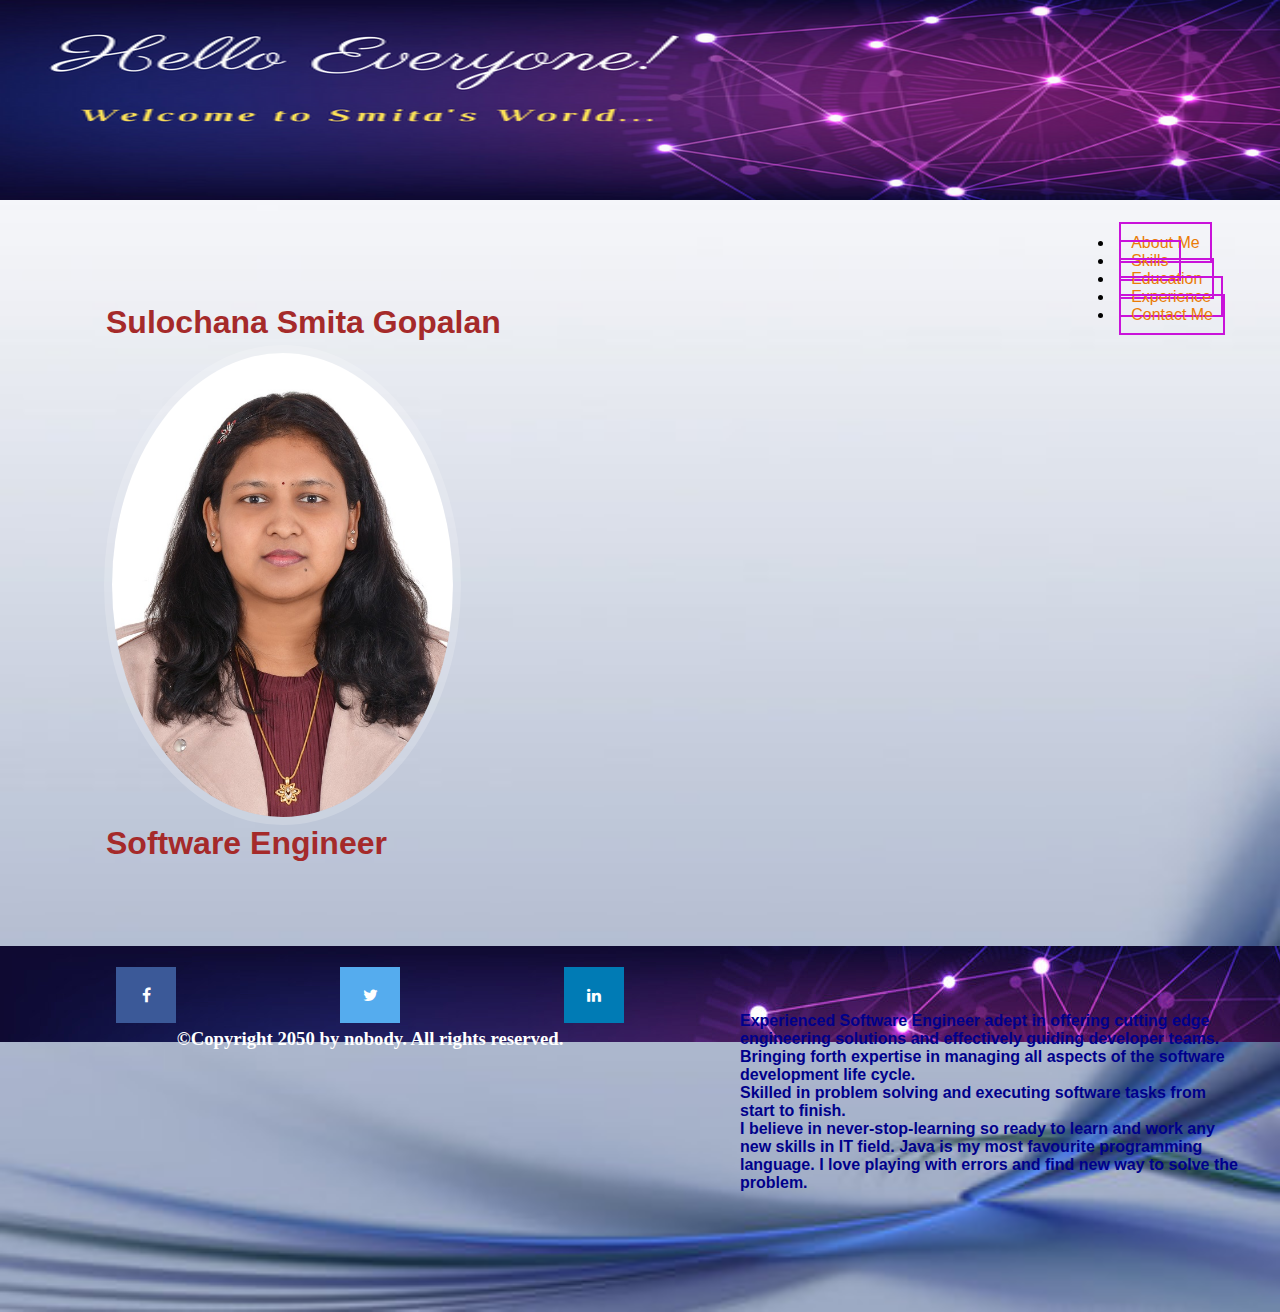
<file: index.html>
<!DOCTYPE html>
<html lang="en">

<head>
    <meta charset="UTF-8">
    <meta name="viewport" content="width=device-width, initial-scale=1.0">
    <title>My Profile</title>
    <link rel="stylesheet" href="style.css">
    <link href="https://cdn.jsdelivr.net/npm/bootstrap@5.2.2/dist/css/bootstrap.min.css" rel="stylesheet"
        integrity="sha384-Zenh87qX5JnK2Jl0vWa8Ck2rdkQ2Bzep5IDxbcnCeuOxjzrPF/et3URy9Bv1WTRi" crossorigin="anonymous">
    <script src="https://cdn.jsdelivr.net/npm/bootstrap@5.2.2/dist/js/bootstrap.bundle.min.js"
        integrity="sha384-OERcA2EqjJCMA+/3y+gxIOqMEjwtxJY7qPCqsdltbNJuaOe923+mo//f6V8Qbsw3"
        crossorigin="anonymous"></script>
    <link rel="stylesheet" href="https://cdnjs.cloudflare.com/ajax/libs/font-awesome/4.7.0/css/font-awesome.min.css">
</head>

<body>
    <header>
        <div>
            <img src="./Images/Hello Everyone!.png" alt="head-image" height="200px" width="100%">
        </div>
        <div class="navigation">
            <ul class="nav justify-content-center">
                <li class="nav-item">
                    <a class="nav-link active" aria-current="page" href="index.html">About Me</a>
                </li>
                <li class="nav-item">
                    <a class="nav-link" href="Skills.html">Skills</a>
                </li>
                <li class="nav-item">
                    <a class="nav-link" href="Education.html">Education</a>
                </li>
                <li class="nav-item">
                    <a class="nav-link" href="Experience.html">Experience</a>
                </li>
                <li class="nav-item">
                    <a class="nav-link" href="contact.html">Contact Me</a>
                </li>
            </ul>
        </div>
    </header>
    <!-- Aside Start -->
    <div>
        <div class="side">
            <div class="row">
                <div class="column">
                    <h1>Sulochana Smita Gopalan</h1>
                </div>
                <div class="column">
                    <img src="/Images/Head image.jpg" alt="Photo" id="ProfileImage">
                </div>
                <div class="column">
                    <h1>Software Engineer</h1>
                </div>
            </div>
        </div>
        <!-- Aside End -->
        <!-- Aside About Me in right side Start -->
        <span>
            <div actical class="sidebar" id="textright">

                <p>
                <h4>Experienced Software Engineer adept in offering cutting edge engineering solutions and effectively
                    guiding developer teams. Bringing forth expertise in managing all aspects of the software
                    development
                    life cycle.<br>Skilled in problem solving and executing software tasks from start to finish.
                    </p>
                    <p>
                        I believe in never-stop-learning so ready to learn and work any new skills in IT field.
                        Java is my most favourite programming language. I love playing with errors and find new way to
                        solve the problem.
                    </p>
                </h4>
            </div>
    </div>
    <!-- About Me End -->
    <!-- Footer Start -->
    <footer>
        <a href="#" class="fa fa-facebook"></a>
        <a href="#" class="fa fa-twitter"></a>
        <a href="#" class="fa fa-linkedin"></a>
        <h3>©Copyright 2050 by nobody.
            All rights reserved.</h3>
    </footer>
    <!-- Footer End -->
</body>

</html>
</file>
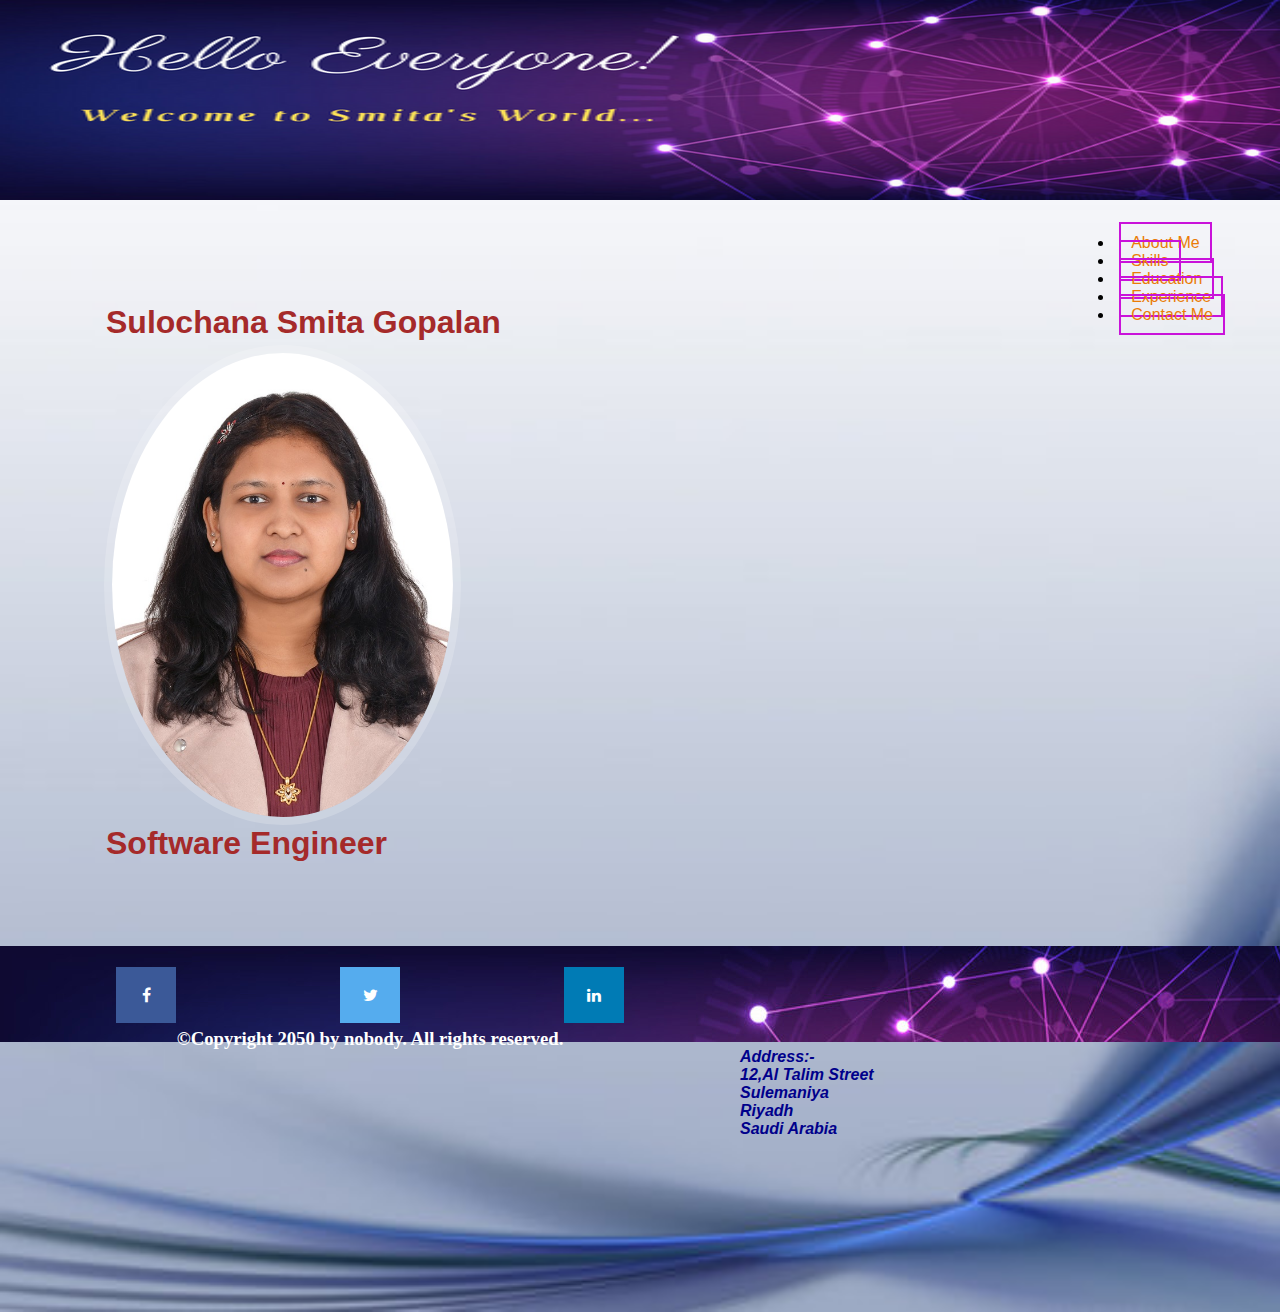
<file: contact.html>
<!DOCTYPE html>
<html lang="en">

<head>
    <meta charset="UTF-8">
    <meta name="viewport" content="width=device-width, initial-scale=1.0">
    <title>Contact Me</title>
    <link rel="Stylesheet" href="style.css">
    <link rel="stylesheet" href="https://stackpath.bootstrapcdn.com/bootstrap/5.0.0-alpha1/css/bootstrap.min.css"
        integrity="sha384-r4NyP46KrjDleawBgD5tp8Y7UzmLA05oM1iAEQ17CSuDqnUK2+k9luXQOfXJCJ4I" crossorigin="anonymous">
    <script src="https://cdn.jsdelivr.net/npm/popper.js@1.16.0/dist/umd/popper.min.js"
        integrity="sha384-Q6E9RHvbIyZFJoft+2mJbHaEWldlvI9IOYy5n3zV9zzTtmI3UksdQRVvoxMfooAo"
        crossorigin="anonymous"></script>
    <script src="https://stackpath.bootstrapcdn.com/bootstrap/5.0.0-alpha1/js/bootstrap.min.js"
        integrity="sha384-oesi62hOLfzrys4LxRF63OJCXdXDipiYWBnvTl9Y9/TRlw5xlKIEHpNyvvDShgf/"
        crossorigin="anonymous"></script>
    <link rel="stylesheet" href="https://cdnjs.cloudflare.com/ajax/libs/font-awesome/4.7.0/css/font-awesome.min.css">
</head>

<body>


    <header>
        <div>
            <img src="./Images/Hello Everyone!.png" alt="head-image" height="200px" width="100%">
        </div>
        <div class="navigation">
            <ul class="nav justify-content-center">
                <li class="nav-item">
                    <a class="nav-link" href="index.html">About Me</a>
                </li>
                <li class="nav-item">
                    <a class="nav-link" href="Skills.html">Skills</a>
                </li>
                <li class="nav-item">
                    <a class="nav-link" href="Education.html">Education</a>
                </li>
                <li class="nav-item">
                    <a class="nav-link" href="Experience.html">Experience</a>
                </li>
                <li class="nav-item">
                    <a class="nav-link active" aria-current="page" href="contact.html">Contact Me</a>
                </li>
            </ul>
        </div>
    </header>
    <!-- Aside Start -->
    <div>
        <div class="side">
            <div class="row">
                <div class="column">
                    <h1>Sulochana Smita Gopalan</h1>
                </div>
                <div class="column">
                    <img src="/Images/Head image.jpg" alt="Photo" id="ProfileImage">
                </div>
                <div class="column">
                    <h1>Software Engineer</h1>
                </div>
            </div>
        </div>
        <!-- Aside End -->
        <!-- Aside About Me in right side Start -->
        <div class="sidebar" id="textright">

            <address>
                <h4> <br><br> Address:- <br>12,Al Talim Street<br> Sulemaniya<br>Riyadh<br>Saudi Arabia</h4>
            </address>
        </div>
    </div>

    <!-- About Me End -->
    <!-- Footer Start -->
    <footer>
        <a href="#" class="fa fa-facebook"></a>
        <a href="#" class="fa fa-twitter"></a>
        <a href="#" class="fa fa-linkedin"></a>
        <h3>©Copyright 2050 by nobody.
            All rights reserved.</h3>
    </footer>
    <!-- Footer End -->
</body>

</html>
</file>
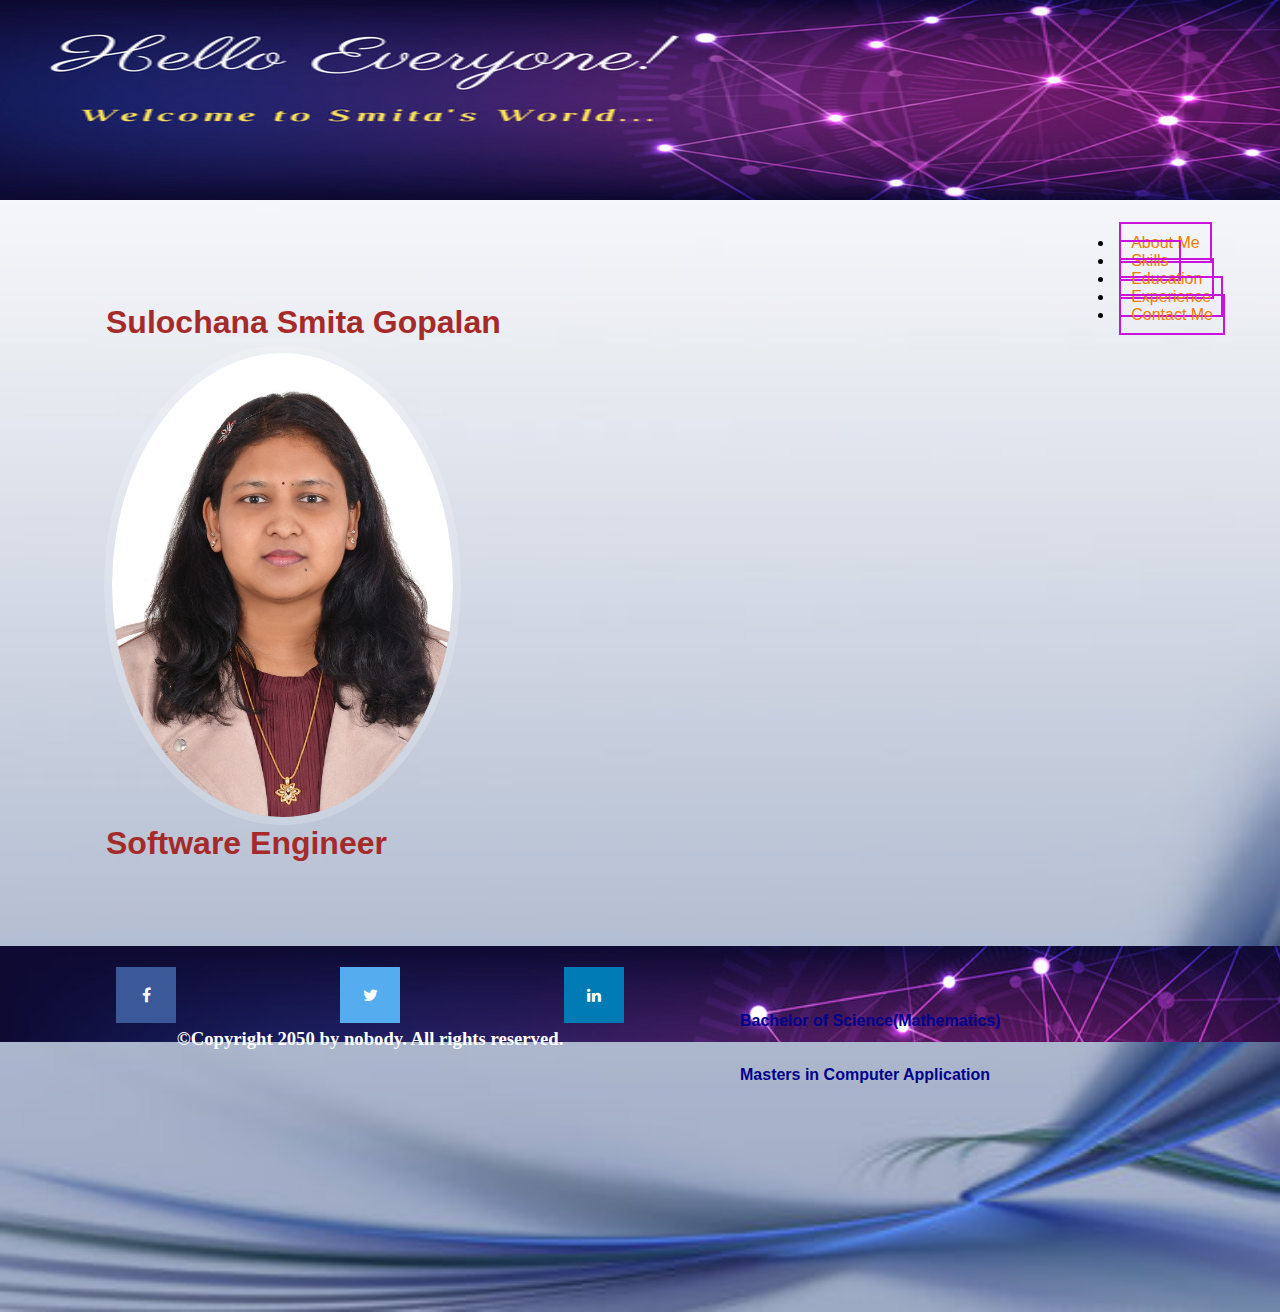
<file: Education.html>
<!DOCTYPE html>
<html lang="en">

<head>
    <meta charset="UTF-8">
    <meta name="viewport" content="width=device-width, initial-scale=1.0">
    <title>Education</title>
    <link rel="Stylesheet" href="style.css">
    <link rel="stylesheet" href="https://stackpath.bootstrapcdn.com/bootstrap/5.0.0-alpha1/css/bootstrap.min.css"
        integrity="sha384-r4NyP46KrjDleawBgD5tp8Y7UzmLA05oM1iAEQ17CSuDqnUK2+k9luXQOfXJCJ4I" crossorigin="anonymous">
    <script src="https://cdn.jsdelivr.net/npm/popper.js@1.16.0/dist/umd/popper.min.js"
        integrity="sha384-Q6E9RHvbIyZFJoft+2mJbHaEWldlvI9IOYy5n3zV9zzTtmI3UksdQRVvoxMfooAo"
        crossorigin="anonymous"></script>
    <script src="https://stackpath.bootstrapcdn.com/bootstrap/5.0.0-alpha1/js/bootstrap.min.js"
        integrity="sha384-oesi62hOLfzrys4LxRF63OJCXdXDipiYWBnvTl9Y9/TRlw5xlKIEHpNyvvDShgf/"
        crossorigin="anonymous"></script>
    <link rel="stylesheet" href="https://cdnjs.cloudflare.com/ajax/libs/font-awesome/4.7.0/css/font-awesome.min.css">
</head>

<body>
    <header>
        <div>
            <img src="./Images/Hello Everyone!.png" alt="head-image" height="200px" width="100%">
        </div>
        <div class="navigation">
            <ul class="nav justify-content-center">
                <li class="nav-item">
                    <a class="nav-link" href="index.html">About Me</a>
                </li>
                <li class="nav-item">
                    <a class="nav-link" href="Skills.html">Skills</a>
                </li>
                <li class="nav-item">
                    <a class="nav-link active" aria-current="page" href="Education.html">Education</a>
                </li>
                <li class="nav-item">
                    <a class="nav-link" href="Experience.html">Experience</a>
                </li>
                <li class="nav-item">
                    <a class="nav-link" href="contact.html">Contact Me</a>
                </li>
            </ul>
        </div>
    </header>
    <!-- Aside Start -->
    <div>
        <div class="side">
            <div class="row">
                <div class="column">
                    <h1>Sulochana Smita Gopalan</h1>
                </div>
                <div class="column">
                    <img src="/Images/Head image.jpg" alt="Photo" id="ProfileImage">
                </div>
                <div class="column">
                    <h1>Software Engineer</h1>
                </div>
            </div>
        </div>
        <!-- Aside End -->
        <!-- Aside About Me in right side Start -->
        <div artical class="sidebar" id="textright">

            <h4>
                <p>Bachelor of Science(Mathematics)<br><br><br>Masters in Computer Application</p>
            </h4>
        </div>
    </div>
    <!-- About Me End -->
    <!-- Footer Start -->
    <footer>
        <a href="#" class="fa fa-facebook"></a>
        <a href="#" class="fa fa-twitter"></a>
        <a href="#" class="fa fa-linkedin"></a>
        <h3>©Copyright 2050 by nobody.
            All rights reserved.</h3>
    </footer>
    <!-- Footer End -->
</body>

</html>
</file>
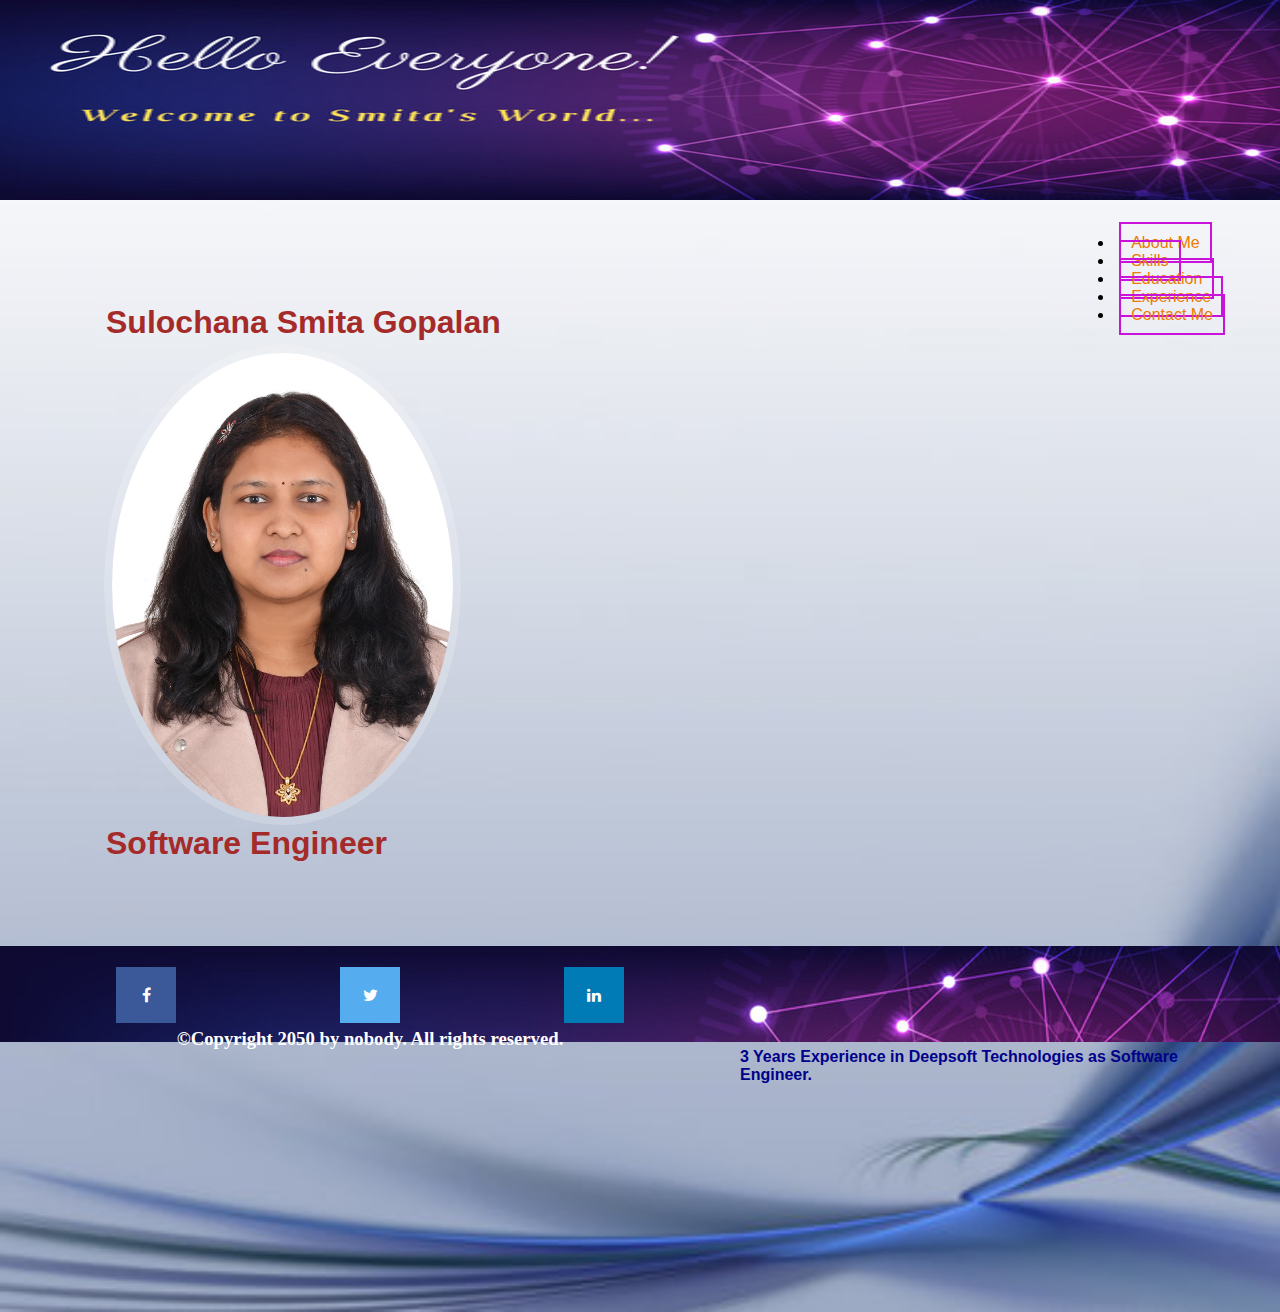
<file: Experience.html>
<!DOCTYPE html>
<html lang="en">

<head>
    <meta charset="UTF-8">
    <meta name="viewport" content="width=device-width, initial-scale=1.0">
    <title>Experience</title>
    <link rel="Stylesheet" href="style.css">
    <link rel="stylesheet" href="https://stackpath.bootstrapcdn.com/bootstrap/5.0.0-alpha1/css/bootstrap.min.css"
        integrity="sha384-r4NyP46KrjDleawBgD5tp8Y7UzmLA05oM1iAEQ17CSuDqnUK2+k9luXQOfXJCJ4I" crossorigin="anonymous">
    <script src="https://cdn.jsdelivr.net/npm/popper.js@1.16.0/dist/umd/popper.min.js"
        integrity="sha384-Q6E9RHvbIyZFJoft+2mJbHaEWldlvI9IOYy5n3zV9zzTtmI3UksdQRVvoxMfooAo"
        crossorigin="anonymous"></script>
    <script src="https://stackpath.bootstrapcdn.com/bootstrap/5.0.0-alpha1/js/bootstrap.min.js"
        integrity="sha384-oesi62hOLfzrys4LxRF63OJCXdXDipiYWBnvTl9Y9/TRlw5xlKIEHpNyvvDShgf/"
        crossorigin="anonymous"></script>
    <link rel="stylesheet" href="https://cdnjs.cloudflare.com/ajax/libs/font-awesome/4.7.0/css/font-awesome.min.css">
</head>

<body>
    <header>
        <div>
            <img src="./Images/Hello Everyone!.png" alt="head-image" height="200px" width="100%">
        </div>
        <div class="navigation">
            <ul class="nav justify-content-center">
                <li class="nav-item">
                    <a class="nav-link" href="index.html">About Me</a>
                </li>
                <li class="nav-item">
                    <a class="nav-link" href="Skills.html">Skills</a>
                </li>
                <li class="nav-item">
                    <a class="nav-link" href="Education.html">Education</a>
                </li>
                <li class="nav-item">
                    <a class="nav-link active" aria-current="page" href="Experience.html">Experience</a>
                </li>
                <li class="nav-item">
                    <a class="nav-link" href="contact.html">Contact Me</a>
                </li>
            </ul>
        </div>
    </header>
    <!-- Aside Start -->
    <div>
        <div class="side">
            <div class="row">
                <div class="column">
                    <h1>Sulochana Smita Gopalan</h1>
                </div>
                <div class="column">
                    <img src="/Images/Head image.jpg" alt="Photo" id="ProfileImage">
                </div>
                <div class="column">
                    <h1>Software Engineer</h1>
                </div>
            </div>
        </div>
        <!-- Aside End -->
        <!-- Aside About Me in right side Start -->
        <div artical class="sidebar" id="textright">
            <p>
            <h4> <br><br> 3 Years Experience in Deepsoft Technologies as Software Engineer.</h4>
            </p>
        </div>
    </div>
    <!-- About Me End -->
    <!-- Footer Start -->
    <footer>
        <a href="#" class="fa fa-facebook"></a>
        <a href="#" class="fa fa-twitter"></a>
        <a href="#" class="fa fa-linkedin"></a>
        <h3>©Copyright 2050 by nobody.
            All rights reserved.</h3>
    </footer>
    <!-- Footer End -->
</body>

</html>
</file>
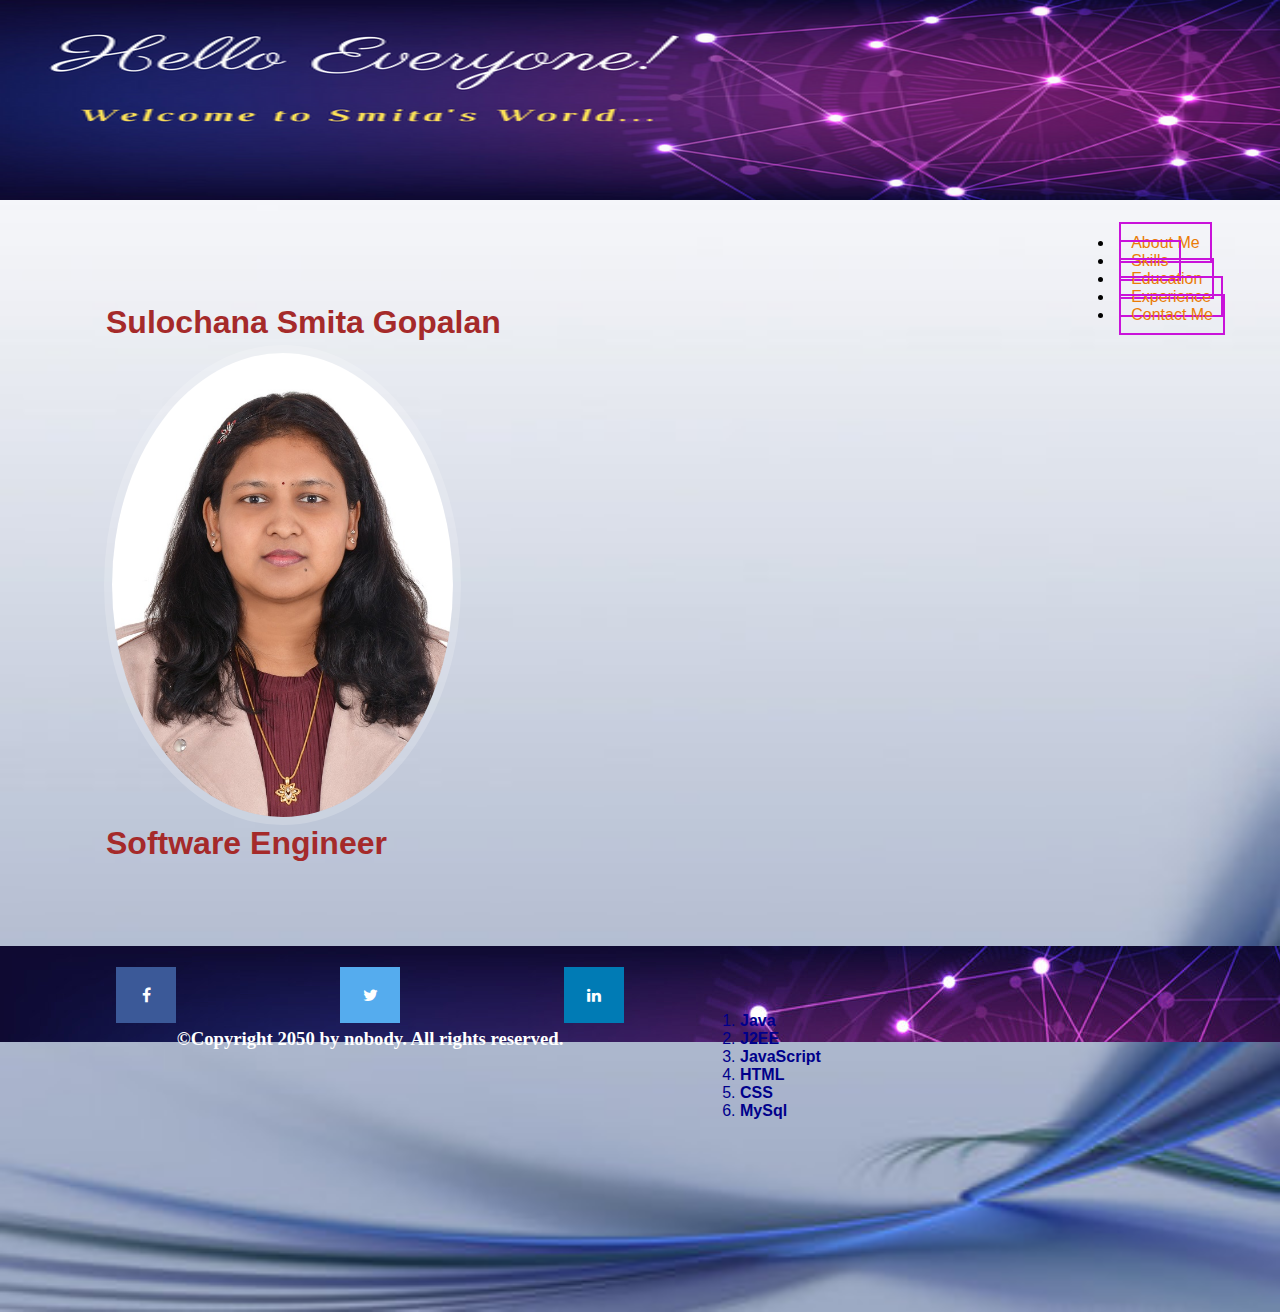
<file: Skills.html>
<!DOCTYPE html>
<html lang="en">

<head>
    <meta charset="UTF-8">
    <meta name="viewport" content="width=device-width, initial-scale=1.0">
    <title>Skills</title>
    <link rel="Stylesheet" href="style.css">
    <link rel="stylesheet" href="https://stackpath.bootstrapcdn.com/bootstrap/5.0.0-alpha1/css/bootstrap.min.css"
        integrity="sha384-r4NyP46KrjDleawBgD5tp8Y7UzmLA05oM1iAEQ17CSuDqnUK2+k9luXQOfXJCJ4I" crossorigin="anonymous">
    <script src="https://cdn.jsdelivr.net/npm/popper.js@1.16.0/dist/umd/popper.min.js"
        integrity="sha384-Q6E9RHvbIyZFJoft+2mJbHaEWldlvI9IOYy5n3zV9zzTtmI3UksdQRVvoxMfooAo"
        crossorigin="anonymous"></script>
    <script src="https://stackpath.bootstrapcdn.com/bootstrap/5.0.0-alpha1/js/bootstrap.min.js"
        integrity="sha384-oesi62hOLfzrys4LxRF63OJCXdXDipiYWBnvTl9Y9/TRlw5xlKIEHpNyvvDShgf/"
        crossorigin="anonymous"></script>
    <link rel="stylesheet" href="https://cdnjs.cloudflare.com/ajax/libs/font-awesome/4.7.0/css/font-awesome.min.css">
</head>

<body>
    <header>
        <div>
            <img src="./Images/Hello Everyone!.png" alt="head-image" height="200px" width="100%">
        </div>
        <div class="navigation">
            <ul class="nav justify-content-center">
                <li class="nav-item">
                    <a class="nav-link" aria-current="page" href="index.html">About Me</a>
                </li>
                <li class="nav-item">
                    <a class="nav-link active" aria-current="page" href="Skills.html">Skills</a>
                </li>
                <li class="nav-item">
                    <a class="nav-link" href="Education.html">Education</a>
                </li>
                <li class="nav-item">
                    <a class="nav-link" href="Experience.html">Experience</a>
                </li>
                <li class="nav-item">
                    <a class="nav-link" href="contact.html">Contact Me</a>
                </li>
            </ul>
        </div>
    </header>
    <!-- Aside Start -->
    <div>
        <div class="side">
            <div class="row">
                <div class="column">
                    <h1>Sulochana Smita Gopalan</h1>
                </div>
                <div class="column">
                    <img src="/Images/Head image.jpg" alt="Photo" id="ProfileImage">
                </div>
                <div class="column">
                    <h1>Software Engineer</h1>
                </div>
            </div>
        </div>
        <!-- Aside End -->
        <!-- Aside About Me in right side Start -->
        <div class="sidebar" id="textright">
            <ol>
                <li>
                    <h4>Java</h4>
                </li>
                <li>
                    <h4>J2EE</h4>
                </li>
                <li>
                    <h4>JavaScript</h4>
                </li>
                <li>
                    <h4>HTML</h4>
                </li>
                <li>
                    <h4>CSS</h4>
                </li>
                <li>
                    <h4>MySql</h4>
                </li>
            </ol>
        </div>
    </div>
    <!-- About Me End -->
    <!-- Footer Start -->
    <footer>
        <a href="#" class="fa fa-facebook"></a>
        <a href="#" class="fa fa-twitter"></a>
        <a href="#" class="fa fa-linkedin"></a>
        <h3>©Copyright 2050 by nobody.
            All rights reserved.</h3>
    </footer>
    <!-- Footer End -->
</body>

</html>
</file>
<file: style.css>
@charset "UTF-8";

* {
  margin: 0;
  padding: 0;
}

*,
*::before,
*::after {
  box-sizing: border-box;
}

body {
  background-size: cover;

  background-image: url(Images/Body_background_design_2.jpg);
}

.navigation {
  float: right;
  margin-top: 30px;
  margin-right: 50px;
}

.navigation a {
  font-family: 'Lucida Sans', 'Lucida Sans Regular', 'Lucida Grande', 'Lucida Sans Unicode', Geneva, Verdana, sans-serif;
  color: rgb(234, 124, 7);
  text-decoration: none;
  border: 2px solid rgb(201, 18, 218);
  padding: 10px;
  margin: 5px;
}

.navigation a:hover {
  background-color: rgb(161, 154, 192);
  color: black;
  font-family: Verdana, Geneva, Tahoma, sans-serif;
}

/* Aside */
.side {
  color: white;
  font-family: 'Lucida Sans', 'Lucida Sans Regular', 'Lucida Grande', 'Lucida Sans Unicode', Geneva, Verdana, sans-serif;
  margin: 100px;
  width: 50%;
  float: left;
}

.side h3 {
  margin-bottom: 15px;
}

.row {
  display: flex;
  flex-wrap: wrap;
  padding: 0 4px;
}

/* Create two equal columns that sits next to each other */
.column h1 {
  flex: 50%;
  padding: 0 1px;
  margin-left: 1px;
  font-family: 'Lucida Sans', 'Lucida Sans Regular', 'Lucida Grande', 'Lucida Sans Unicode', Geneva, Verdana, sans-serif;
  color: brown;
}

.column #ProfileImage {
  margin-top: 4px;
  vertical-align: middle;
  border-radius: 50%;
  border-color: brown;
  max-width: 50rem;
  max-height: 30rem;
  border: 0.5rem solid rgba(255, 255, 255, 0.2);
}

#textright {
  color: darkblue;
  font-family: 'Lucida Sans', 'Lucida Sans Regular', 'Lucida Grande', 'Lucida Sans Unicode', Geneva, Verdana, sans-serif;
  float: right;
  width: 500px;
  height: 300px;
  /* border: 10px solid burlywood; */
  margin-top: 50px;
  margin-right: 40px;
}

/* .sidebar h4 {
    margin-bottom: 100px;
    margin-top: 50px;

} */
footer {
  background-image: url(/Images/360_F_268488616_wcoB2JnGbOD2u3bpn2GPmu0KJQ4Ah66T.jpg);
  color: white;
  height: 6em;
  margin-top: 58%;
  text-align: center;
}

.fa {
  padding: 20px;
  font-size: 30px;
  width: 60px;
  text-decoration: none;
  margin: 5px 80px;
}

/* Add a hover effect if you want */
.fa:hover {
  opacity: 0.7;
}

/* Set a specific color for each brand */

/* Facebook */
.fa-facebook {
  background: #3B5998;
  color: white;
}

/* Twitter */
.fa-twitter {
  background: #55ACEE;
  color: white;
}

/* Linkedin */
.fa-linkedin {
  background: #007bb5;
  color: white;
}

.grid-container {
  display: grid;
  grid-template-columns: 1fr 1fr;
  grid-gap: 20px;
}
</file>
